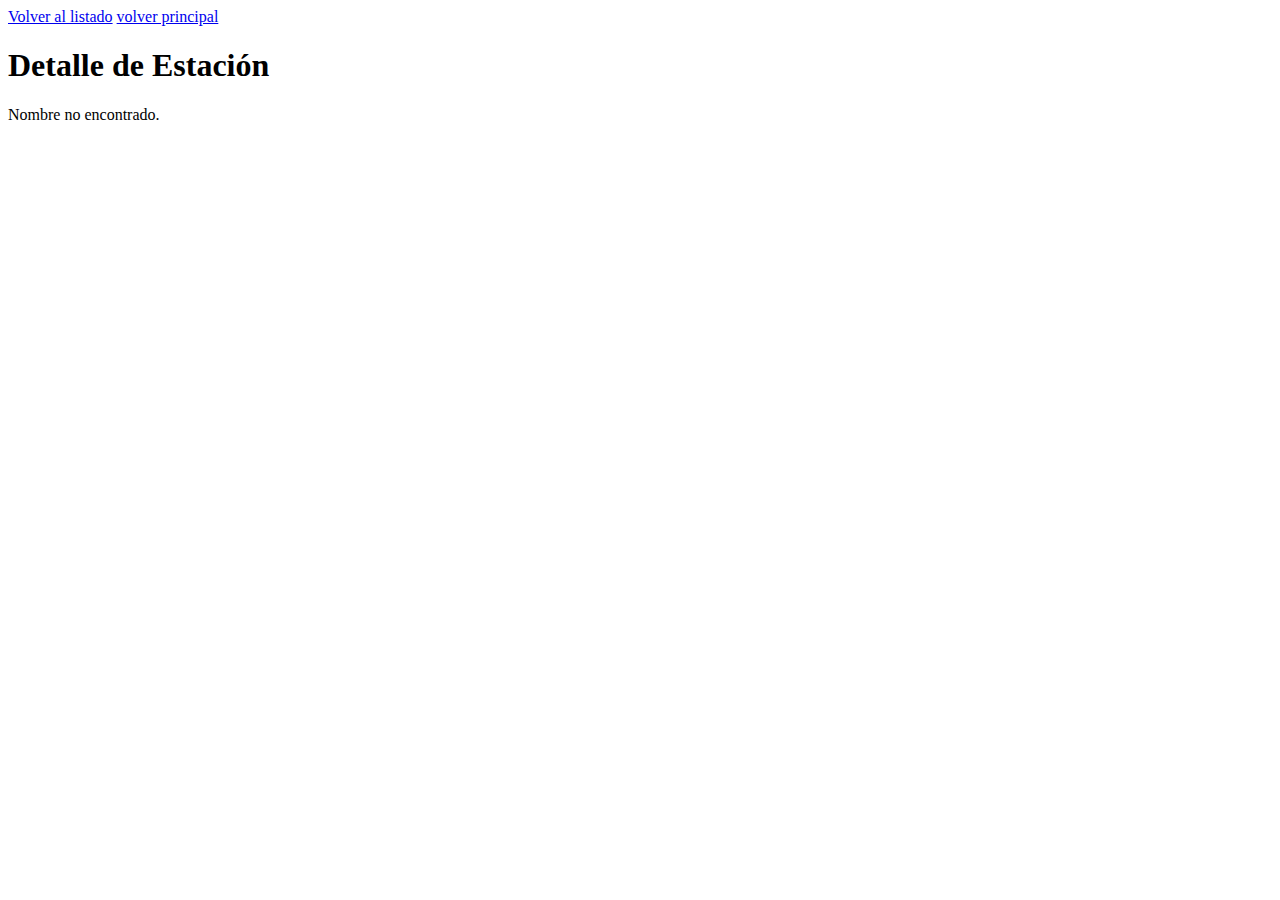
<file: detalleestaciones.html>
<!DOCTYPE html>
<html lang="en">
<head>
    <meta charset="UTF-8">
    <meta name="viewport" content="width=device-width, initial-scale=1.0">
    <title>Detalle de Estación</title>
</head>
<body>
    <header>
        <a href="estaciones.html">Volver al listado</a>
        <a href="index.html">volver principal</a>
        <h1>Detalle de Estación</h1>
    </header>

    <main>
        <div id="seasonDetails">
            <div id="loading">Loading...</div>
        </div>
    </main>

    <footer></footer>

    <script src="https://cdnjs.cloudflare.com/ajax/libs/jquery/3.7.1/jquery.min.js"></script>
    <script src="js/detalleestaciones.js"></script>
</body>
</html>
</file>
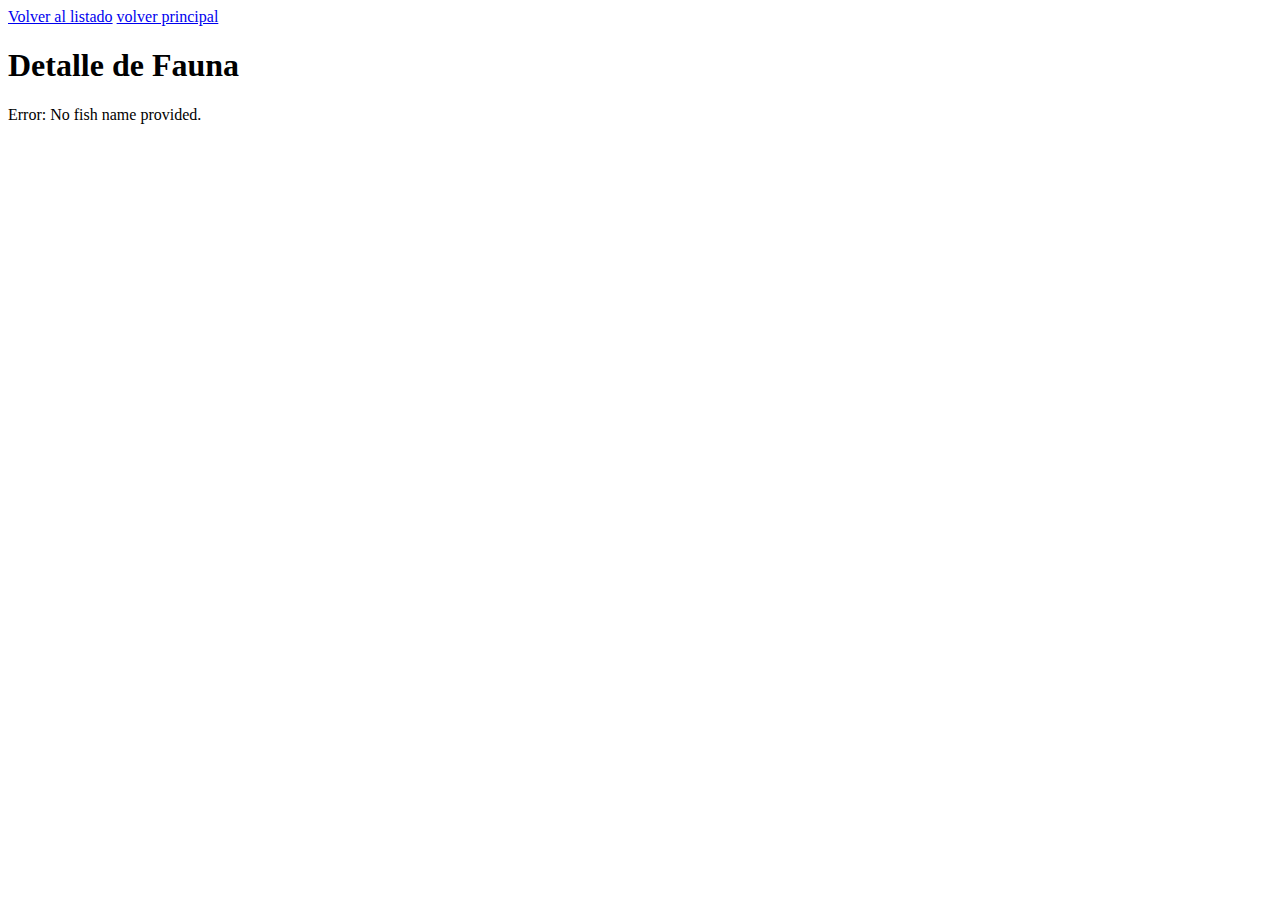
<file: detallefauna.html>
<!DOCTYPE html>
<html lang="en">
<head>
    <meta charset="UTF-8">
    <meta name="viewport" content="width=device-width, initial-scale=1.0">
    <title>Detalle de Fauna</title>
</head>
<body>
    <header>
        <a href="fauna.html">Volver al listado</a>
        <a href="index.html">volver principal</a>
        <h1>Detalle de Fauna</h1>
    </header>

    <main>
        <div id="faunaDetails">
            <div id="loading">Loading...</div>
        </div>
    </main>

    <footer></footer>

    <script src="https://cdnjs.cloudflare.com/ajax/libs/jquery/3.7.1/jquery.min.js"></script>
    <script src="js/detallesfauna.js"></script>
</body>
</html>
</file>
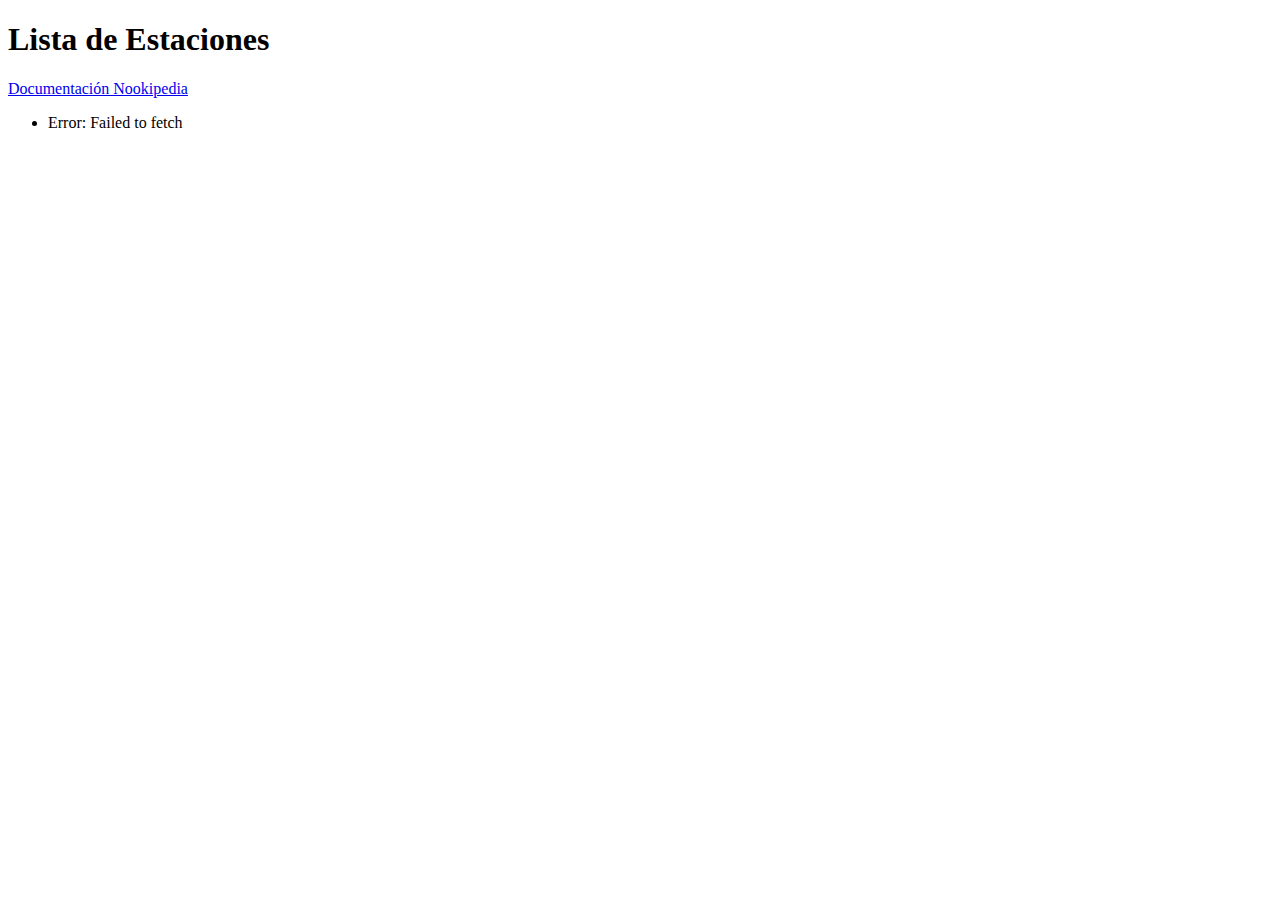
<file: estaciones.html>
<!DOCTYPE html>
<html lang="en">
<head>
    <meta charset="UTF-8">
    <meta name="viewport" content="width=device-width, initial-scale=1.0">
    <title>Lista de Estaciones</title>
</head>
<body>
    <header>
        <h1>Lista de Estaciones</h1>
        <a href="https://api.nookipedia.com/">Documentación Nookipedia</a>
    </header>

    <main>
        <div id="loading">Loading...</div>
        <ul id="resultCont"></ul>
    </main>

    <script src="https://cdnjs.cloudflare.com/ajax/libs/jquery/3.7.1/jquery.min.js"></script>
    <script src="js/estaciones.js"></script>
</body>
</html>
</file>
